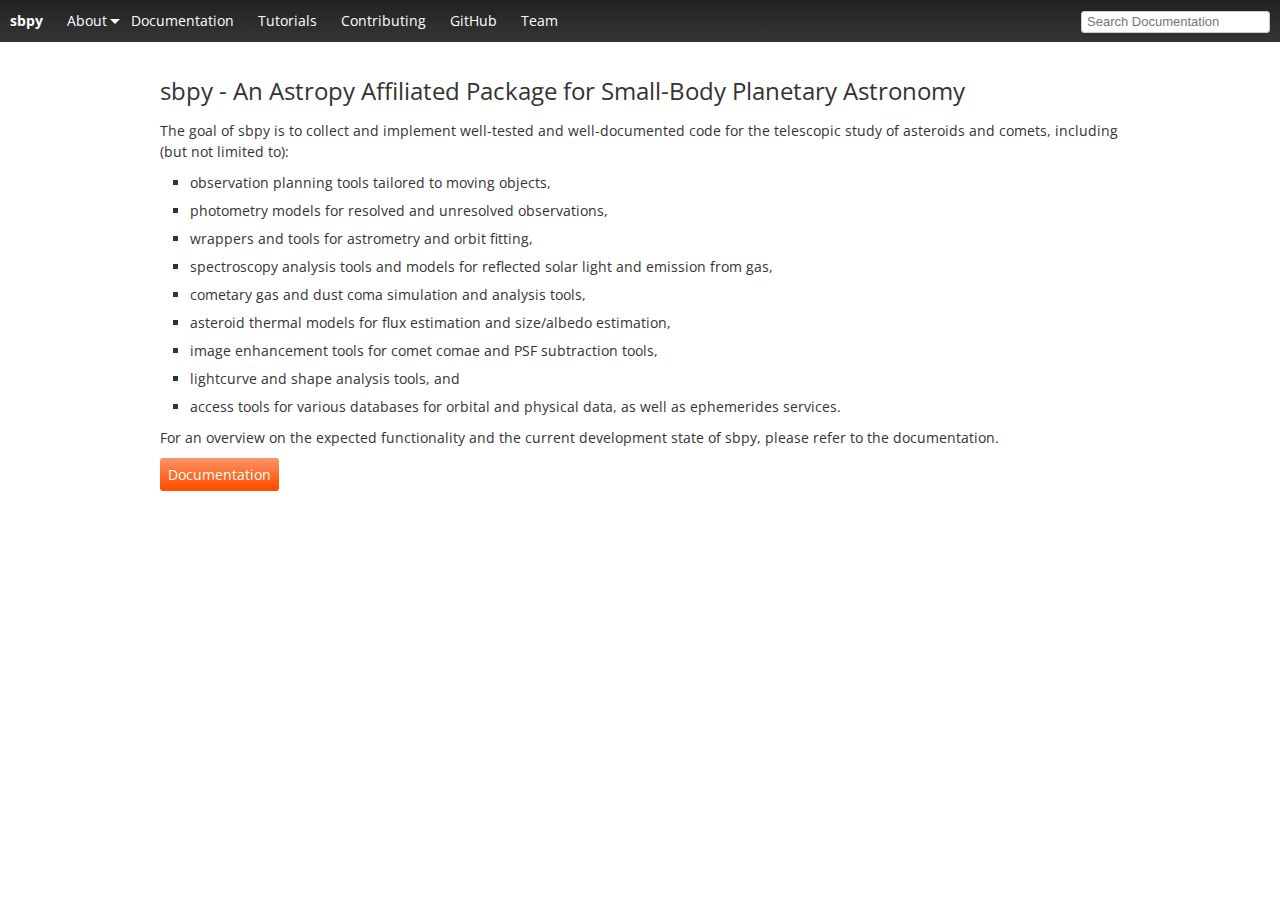
<file: website/public/about.html>
<!DOCTYPE html>
<html xmlns="http://www.w3.org/1999/xhtml">
<head>
<meta http-equiv="Content-Type" content="text/html; charset=utf-8" />
<meta name="description" content="sbpy - A Python Module for Small-Body Planetary Astronomy" />
<meta name="viewport" content="width=device-width, initial-scale=1" />
<link rel="shortcut icon" href="favicon.ico" />

<link href='https://fonts.googleapis.com/css?family=Open+Sans:400italic,400,700' rel='stylesheet' type='text/css' />
<link rel="stylesheet" href="http://maxcdn.bootstrapcdn.com/font-awesome/4.3.0/css/font-awesome.min.css">
<link rel="stylesheet" type="text/css" href="css/style.css" />

<title>about sbpy</title>
</head>


<body id="index">

<div id="wrapper">
  <nav>
    <div id="navigation">
      <ul>
	<li>
	  <a href="index.html"><strong>sbpy</strong></a>
	</li>
	<li>
	  <div class="dropdown">
	    <a>About</a>
	    <div class="dropdown-content">
	      <ul>
		<li><a href="about.html">About sbpy</a></li>
		<li><a href="https://astropy.org">Aboout Astropy</a></li>
	      </ul>
	    </div>
	  </div>
	</li>
	<li><a href="https://sbpy.readthedocs.io/en/latest/index.html">Documentation</a></li>
	<li><a href="https://github.com/NASA-Planetary-Science/sbpy-tutorial">Tutorials</a></li>
	<li><a href="https://sbpy.readthedocs.io/en/latest/contributing.html">Contributing</a></li>
	<li><a href="https://github.com/NASA-Planetary-Science/sbpy">GitHub</a></li>

	<li><a href="team.html">Team</a></li>
      </ul>
    </div>
    <div class="search pull-right">
      <form action="https://sbpy.readthedocs.io/en/latest/search.html" method="get">
	<input type="text" name="q" placeholder="Search Documentation" />
	<input type="hidden" name="check_keywords" value="yes" />
	<input type="hidden" name="area" value="default" />
      </form>
    </div>
  </nav>

  <section class="whatsnext">
      <h1>sbpy - An Astropy Affiliated Package for Small-Body Planetary Astronomy</h1>
      <p>The goal of sbpy is to collect and implement
	well-tested and well-documented code for the telescopic study of
	asteroids and comets, including (but not limited to):</p>
      <ul class="simple">
	<li>observation planning tools tailored to moving objects,</li>
	<li>photometry models for resolved and unresolved observations,</li>
	<li>wrappers and tools for astrometry and orbit fitting,</li>
	<li>spectroscopy analysis tools and models for reflected solar
	  light and emission from gas,</li>
	<li>cometary gas and dust coma simulation and analysis tools,</li>
	<li>asteroid thermal models for flux estimation and
	size/albedo estimation,</li>
	<li>image enhancement tools for comet comae and PSF
	subtraction tools,</li>
	<li>lightcurve and shape analysis tools, and</li>
	<li>access tools for various databases for orbital and
	  physical data, as well as ephemerides services.</li>
      </ul>
      <p>For an overview on the expected functionality and the current
	development state of sbpy, please refer to
	the documentation.</p>
      <a class="button" href="http://docs.astropy.org/en/stable/index.html" target="_blank">Documentation</a>
  </section>
</div>  
  
</body>
</html>
</file>
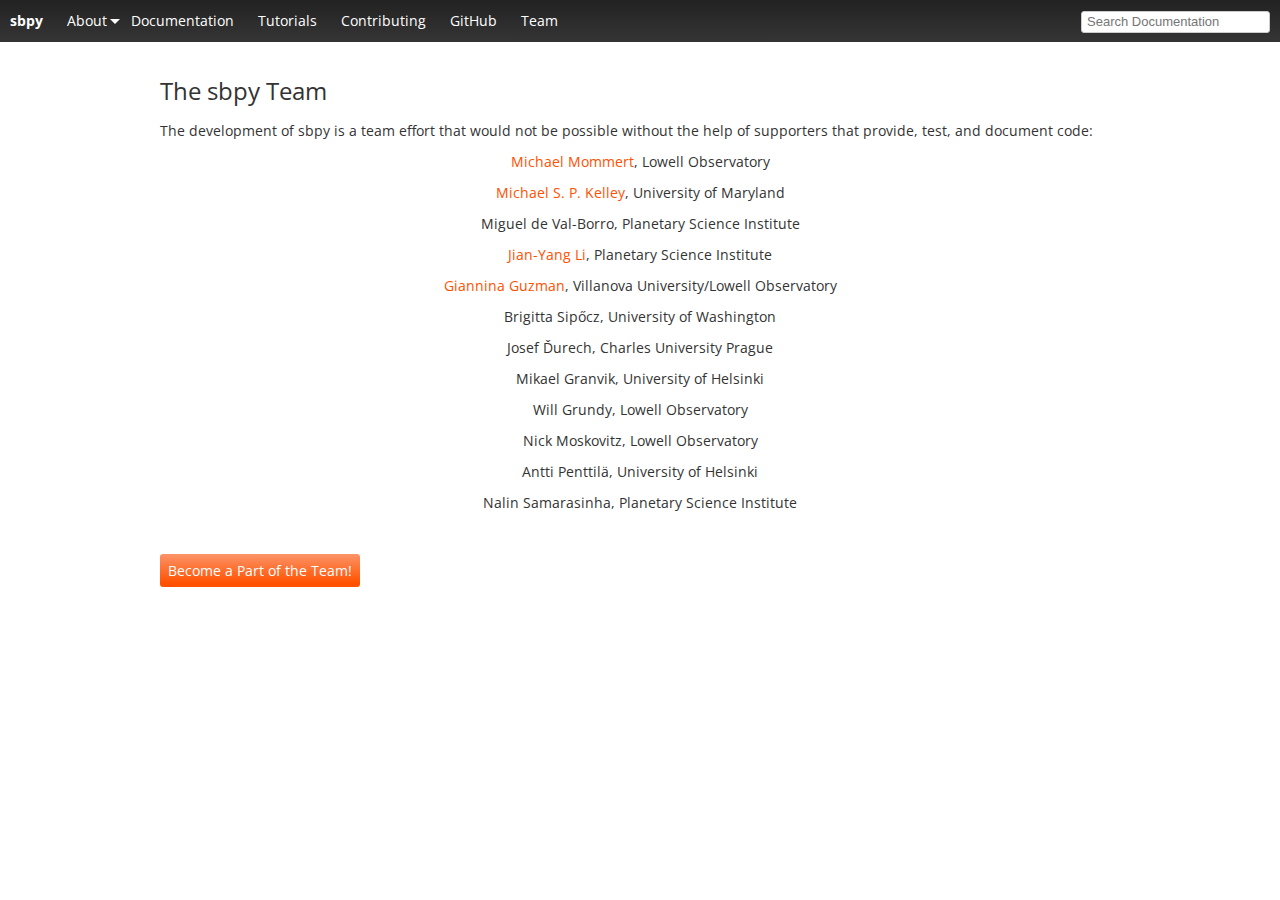
<file: website/public/team.html>
<!DOCTYPE html>
<html xmlns="http://www.w3.org/1999/xhtml">
<head>
<meta http-equiv="Content-Type" content="text/html; charset=utf-8" />
<meta name="description" content="sbpy - A Python Module for Small-Body Planetary Astronomy" />
<meta name="viewport" content="width=device-width, initial-scale=1" />
<link rel="shortcut icon" href="favicon.ico" />

<link href='https://fonts.googleapis.com/css?family=Open+Sans:400italic,400,700' rel='stylesheet' type='text/css' />
<link rel="stylesheet" href="http://maxcdn.bootstrapcdn.com/font-awesome/4.3.0/css/font-awesome.min.css">
<link rel="stylesheet" type="text/css" href="css/style.css" />

<title>sbpy team</title>
</head>

<!DOCTYPE html>
<html xmlns="http://www.w3.org/1999/xhtml">
<head>
<meta http-equiv="Content-Type" content="text/html; charset=utf-8" />
<meta name="description" content="sbpy - A Python Module for Small-Body Planetary Astronomy" />
<meta name="viewport" content="width=device-width, initial-scale=1" />
<link rel="shortcut icon" href="favicon.ico" />

<link href='https://fonts.googleapis.com/css?family=Open+Sans:400italic,400,700' rel='stylesheet' type='text/css' />
<link rel="stylesheet" href="http://maxcdn.bootstrapcdn.com/font-awesome/4.3.0/css/font-awesome.min.css">
<link rel="stylesheet" type="text/css" href="css/style.css" />

<title>sbpy</title>
</head>


<body id="index">

<div id="wrapper">
  <nav>
    <div id="navigation">
      <ul>
	<li>
	  <a href="index.html"><strong>sbpy</strong></a>
	</li>
	<li>
	  <div class="dropdown">
	    <a>About</a>
	    <div class="dropdown-content">
	      <ul>
		<li><a href="https://sbpy.readthedocs.io/en/latest/about.html">About sbpy</a></li>
		<li><a href="https://astropy.org">Aboout Astropy</a></li>
	      </ul>
	    </div>
	  </div>
	</li>
	<li><a href="https://sbpy.readthedocs.io/en/latest/index.html">Documentation</a></li>
	<li><a href="https://github.com/NASA-Planetary-Science/sbpy-tutorial">Tutorials</a></li>
	<li><a href="https://sbpy.readthedocs.io/en/latest/development/index.html">Contributing</a></li>
	<li><a href="https://github.com/NASA-Planetary-Science/sbpy">GitHub</a></li>

	<li><a href="team.html">Team</a></li>
      </ul>
    </div>
    <div class="search pull-right">
      <form action="https://sbpy.readthedocs.io/en/latest/search.html" method="get">
	<input type="text" name="q" placeholder="Search Documentation" />
	<input type="hidden" name="check_keywords" value="yes" />
	<input type="hidden" name="area" value="default" />
      </form>
    </div>
  </nav>
  
  <section class="whatsnext">
      <h1>The sbpy Team</h1>
      <p>The development of <em>sbpy</em> is a team effort that would
	not be possible without the help of supporters that provide,
	test, and document code:</p>

	<p align="center"><a href="http://michaelmommert.wordpress.com">
	    Michael Mommert</a>, Lowell Observatory</p>
	<p align="center"><a href="https://www.astro.umd.edu/~msk/">
	    Michael S. P. Kelley</a>, University of Maryland</p>
	<p align="center">Miguel de Val-Borro, Planetary Science Institute</p>
	<p align="center"><a href="https://jyli.me/">Jian-Yang Li</a>, Planetary Science Institute</p>
	<p align="center"><a href="https://www.linkedin.com/in/giannina-guzman-3965bb166/">Giannina Guzman</a>, Villanova University/Lowell Observatory</p>
	<p align="center">Brigitta Sipőcz, University of Washington</p>
	<p align="center">Josef Ďurech, Charles University Prague</p>
	<p align="center">Mikael Granvik, University of Helsinki</p>
	<p align="center">Will Grundy, Lowell Observatory</p>
	<p align="center">Nick Moskovitz, Lowell Observatory</p>
	<p align="center">Antti Penttilä, University of Helsinki</p>
	<p align="center">Nalin Samarasinha, Planetary Science Institute</p>
      <p>&nbsp; </p>
      <a class="button" href="https://sbpy.readthedocs.io/en/latest/development/index.html" target="_blank">Become a Part of the Team!</a>
  </section>
</div>
  
</body>
</html>
</file>
<file: website/public/css/style.css>
/* https://meyerweb.com/eric/tools/css/reset/
   v2.0 | 20110126
   License: none (public domain)
*/

html,
body,
div,
span,
applet,
object,
iframe,
h1,
h2,
h3,
h4,
h5,
h6,
p,
blockquote,
pre,
a,
abbr,
acronym,
address,
big,
cite,
code,
del,
dfn,
em,
img,
ins,
kbd,
q,
s,
samp,
small,
strike,
strong,
tt,
var,
b,
u,
i,
center,
dl,
dt,
dd,
ol,
ul,
li,
fieldset,
form,
label,
legend,
table,
caption,
tbody,
tfoot,
thead,
tr,
th,
td,
article,
aside,
canvas,
details,
embed,
figure,
figcaption,
footer,
header,
hgroup,
menu,
nav,
output,
ruby,
section,
summary,
time,
mark,
audio,
video {
	margin: 0;
	padding: 0;
	border: 0;
	font-size: 100%;
	font: inherit;
	vertical-align: baseline;
}

/* HTML5 display-role reset for older browsers */
article,
aside,
details,
figcaption,
figure,
footer,
header,
hgroup,
menu,
nav,
section {
	display: block;
}

.footer {
	color: black;
	background-color: #f5f5f5;
	position: relative;
}

.footer-text {
	width: 100%;
	text-align: center;
	padding: 12px 12px;
}

.footer-text a:hover {
	color: #FF851B;
}

.footer-stamp {
	position: absolute;
	top: 20px;
	right: 10px;
}

@media (max-width: 710px) {
	.footer-text {
		width: 40%;
		padding: 12px 6px;
	}
}

@media (max-width: 593px) {
	.footer-text {
		width: 90%;
		padding: 12px 12px;
	}

	.footer-stamp {
		position: static;
		margin: 13px;
	}
}

body {
	line-height: 1;
}

ol,
ul {
	list-style: none;
}

blockquote,
q {
	quotes: none;
}

blockquote:before,
blockquote:after,
q:before,
q:after {
	content: '';
	content: none;
}

table {
	border-collapse: collapse;
	border-spacing: 0;
}

body {
	line-height: 1.25em;
	font-size: 14px;
	color: #333;
	font-family: 'Open Sans', sans-serif;
}

code {
	font-family: monospace;
}

#index {
	/* background-color: #F5F5F5; */
}

#wrapper {
	margin: 0 auto;
	max-width: 960px;
	padding: 0 10px;
	min-width: 320px;
	/* min-width of whole site */
}

a {
	color: #FF5000;
	text-decoration: none;
}

a,
svg {
	-webkit-transition: all 0.3s ease;
	-moz-transition: all 0.3s ease;
	-o-transition: all 0.3s ease;
	-ms-transition: all 0.3s ease;
	transition: all 0.3s ease;
}

a:hover {
	color: #333;
}

h1 {
	font-size: 24px;
	margin-top: 10px;
	margin-bottom: 20px;
}

h2 {
	font-size: 20px;
	margin-bottom: 10px;
}

h3 {
	font-size: 16px;
	margin: 20px 0px 10px 0px;

}

p {
	margin-bottom: 10px;
	margin-top: 10px;
	line-height: 1.5em;
}

strong {
	font-weight: bold;

}

section {
	border-bottom: 1px #efefef solid;
	padding: 30px 0 30px;
	clear: both;
}

section:first-of-type {
	margin-top: 42px;
}

section:last-of-type {
	border-bottom: 0px;
}

section *:last-child {
	margin-bottom: 0px;
}

ul li {
	list-style-type: square;
	list-style-position: outside;
	list-style-color: #FF5000;
	line-height: 1.5em;
	margin-bottom: 0.5em;
	margin-left: 30px;
}

ul li:last-child {
	margin-bottom: 0px;
}

cite {
	font-family: monospace;
}

pre {
	background-color: #f5f5f5;
	border: 1px solid #ccc;
	padding: 10px;
	color: black;
	font-family: Courier New, monospace;
	border-radius: 3px;
	margin-bottom: 5px;
}

.button {
	padding: 8px;
	display: inline-block;
	background-image: -webkit-gradient(linear,
			left top,
			left bottom,
			color-stop(0, #FC9468),
			color-stop(0.89, #FF5100));
	background-image: -o-linear-gradient(bottom, #FC9468 0%, #FF5100 89%);
	background-image: -moz-linear-gradient(bottom, #FC9468 0%, #FF5100 89%);
	background-image: -webkit-linear-gradient(bottom, #FC9468 0%, #FF5100 89%);
	background-image: -ms-linear-gradient(bottom, #FC9468 0%, #FF5100 89%);
	background-image: linear-gradient(to bottom, #FC9468 0%, #FF5100 89%);
	border-radius: 3px;
}

a.button,
.button a {
	color: white;
}


p .button {
	padding-top: 0px;
	padding-bottom: 0px;
	padding-right: 4px;
	padding-left: 4px;
}

.button:hover {
	cursor: pointer;
	background-image: -webkit-gradient(linear,
			left top,
			left bottom,
			color-stop(0, #FFA47D),
			color-stop(1, #FF7D45));
	background-image: -o-linear-gradient(bottom, #FFA47D 0%, #FF7D45 100%);
	background-image: -moz-linear-gradient(bottom, #FFA47D 0%, #FF7D45 100%);
	background-image: -webkit-linear-gradient(bottom, #FFA47D 0%, #FF7D45 100%);
	background-image: -ms-linear-gradient(bottom, #FFA47D 0%, #FF7D45 100%);
	background-image: linear-gradient(to bottom, #FFA47D 0%, #FF7D45 100%);
}

hr {
	border: none;
	height: 1px;
	/* Set the hr color */
	color: #333;
	/* old IE */
	background-color: grey;
	/* Modern Browsers */
}

.right {
	float: right;
}

/* nav */
nav {
	line-height: 42px;
	position: absolute;
	left: 0px;
	top: 0px;
	width: 100%;
	background-image: -webkit-gradient(linear, left top, left bottom, color-stop(0, #222222), color-stop(0.89, #333333));
	background-image: -o-linear-gradient(bottom, #222222 0%, #333333 89%);
	background-image: -moz-linear-gradient(bottom, #222222 0%, #333333 89%);
	background-image: -webkit-linear-gradient(bottom, #222222 0%, #333333 89%);
	background-image: -ms-linear-gradient(bottom, #222222 0%, #333333 89%);
	background-image: linear-gradient(to bottom, #222222 0%, #333333 89%);
}

nav>* {
	display: inline-block;
	vertical-align: top;
}

nav img {
	float: left;
	margin-left: 20px;
	margin-top: 5px;
}

nav ul {
	max-width: 960px;
	margin: 0 auto;
}

nav ul li {
	display: inline;
	list-style: none;
	margin: 10px;
}


nav li a,
nav li a:link {
	color: white;
}

nav li a:hover {
	color: #FF5000;
}

nav li a.active {
	color: #FF5000;
}

nav .pull-right {
	float: right;
	margin-right: 10px;
}

.search input {
	margin-top: 4px;
	width: 180px;
	height: 18px;
	border: 1px solid #ccc;
	-webkit-border-radius: 3px;
	-moz-border-radius: 3px;
	border-radius: 3px;
	background-color: #ffffff;
	font-size: 13px;
	line-height: 18px;
	padding-left: 5px;
}

#mobile-header {
	display: none;
}

@media only screen and (max-width: 370px) {
	.search {
		display: none;
	}
}


/*hero*/

section#hero {
	text-align: center;
	font-size: 18px;
	width: 100%;
	z-index: -1;
}

section#hero p {
	max-width: 600px;
	margin: 0 auto;
}

section#hero img {
	display: inline;
	margin: 10px 1px;
	max-width: 90%;
}

section#hero div#documentation {
	color: white;
	display: inline-block;
	position: relative;
}

section#hero div#documentation span {
	font-size: 10px;
	padding: 10px 20px 6px 20px;
}

section#hero div#documentation a {
	color: white;
	text-align: center;
}

section#hero div#documentation ul {
	border-top: white 2px solid;
	text-align: left;
	position: absolute;
	left: 179px;
	top: 33px;
	display: none;
	background-color: #FF5000;
	width: 107px;
	font-size: 12px;
	z-index: 1;
}

section#hero div#documentation ul li {
	border-top: white 1px solid;
	padding: 5px 5px;
	list-style: none;
	margin: 0px;
}

section#hero div#documentation ul li:hover {
	background-color: #ffa077;
	cursor: pointer;
}

section#hero div#documentation ul li a {
	display: block;
	text-decoration: none;
}

/*Front Page*/

section.whatsnew {
	border: 1px #E8E8E8 solid;
	border-right-style: none;
	border-left-style: none;
	border-spacing: 1px;
	margin: 0;
	padding: 0;
	padding-bottom: 15px;
}

section.whatsnew .version {
	color: grey;
	font-size: 12px;
	margin-top: 6px;
	margin-bottom: 0px;
}

.whatsnew {
	font-size: 24px;
	text-align: center;
}

/*Installation Instructions*/

/*section.install{
	margin-top:380px;
}*/

/*section.install div{
	margin-top: 30px;
}*/

section.install .button.download {
	padding: 5px 5px;
}

section.install ul li {
	list-style: none;
	margin-left: 0px;
}

section.install ul li a {
	background: #fff;
	border: 1px #FFE1D6 solid;
	padding: 10px;
	float: left;
	margin: 0px 5px -1px 5px;
	height: 20px;
	line-height: 20px;
	border-radius: 3px 3px 0px 0px;
}

section.install ul li a.right {
	float: right;
}


/* Make tweaks here to accomodate additional tabs */
@media all and (max-width: 630px) {
	section.install ul li a {
		padding: 10px 2px;
		font-size: 12px;
	}
}

@media all and (max-width: 420px) {

	section.install ul li a {
		padding: 10px 15px;
	}

	section.install ul li a span {
		display: none;
	}
}

/* end changes */


section.install ul li:first-child a {
	margin-left: 0px;
}

section.install div h3 {
	color: black;
	margin-top: 0px;
}




/*Affiliated*/

.featured {
	background-color: #fdfdfd;
}

.featured div {
	clear: both;
	padding: 20px 0px;
}

.featured div:first-of-type {
	padding-top: 5px;
}

.featured div h3 {
	color: black;
	margin-bottom: 10px;
	padding-bottom: 10px;
	border-bottom: 1px solid #FFE1D6;
}

.featured img {
	float: left;
	margin-right: 10px;
}

table {
	margin: 20px 0px;
	word-break: overflow-wrap;
}



thead {
	text-align: left;
	font-weight: bold;
	border-bottom: 1px solid rgba(128, 128, 128, 0.2);
}



td {
	padding: 12px 5px;
	font-size: 100%;
	line-height: 1.3em;
}


td:first-child {
	font-weight: bold;
}

/* Create gray border after every 3rd row to visually separate packages */
table tr.border-top {
	border-top: 1px solid rgba(128, 128, 128, 0.2);
}


/* About */

p.citation {
	margin: 10px 40px;
}

ul.team {
	-moz-column-count: 5;
	/* Firefox */
	-webkit-column-count: 5;
	/* Safari and Chrome */
	column-count: 5;
}

@media only screen and (max-width: 920px) {
	ul.team {
		-moz-column-count: 2;
		/* Firefox */
		-webkit-column-count: 2;
		/* Safari and Chrome */
		column-count: 2;
	}
}

ul.team li,
ul.coordinators li {
	margin-bottom: 0px;
}

p.centered {
	text-align: center
}

.center {
	text-align: center;
	color: red;
}

.dropdown {
	position: relative;
	display: inline-block;
}

.dropdown-content {
	display: none;
	position: absolute;
	background-color: DimGray;
	min-width: 160px;
	width: 100%;
	height: 100%;
	box-shadow: 0px 8px 16px 0px rgba(0, 0, 0, 0.2);
	padding: 0px 16px;
	z-index: 1;
}

.dropdown:hover .dropdown-content {
	display: block;
}

.dropdown-content a {
	display: block;
}

.dropdown-content a:hover {
	color: white;
}

.dropdown a:hover {
	color: #FF5000;
}

.dropdown z:hover {
	color: #FF5000;
	width: 10;
	display: none;
}

.dropdown z {
	color: white;
}

.dropdown:after {
	content: "";
	position: absolute;
	right: -13px;
	top: 9px;
	width: 0;
	height: 0;
	border-left: 5px solid transparent;
	border-right: 5px solid transparent;
	border-top: 5px solid white;
}

#roles-table td {
	padding: 7px 5px;
}
</file>
